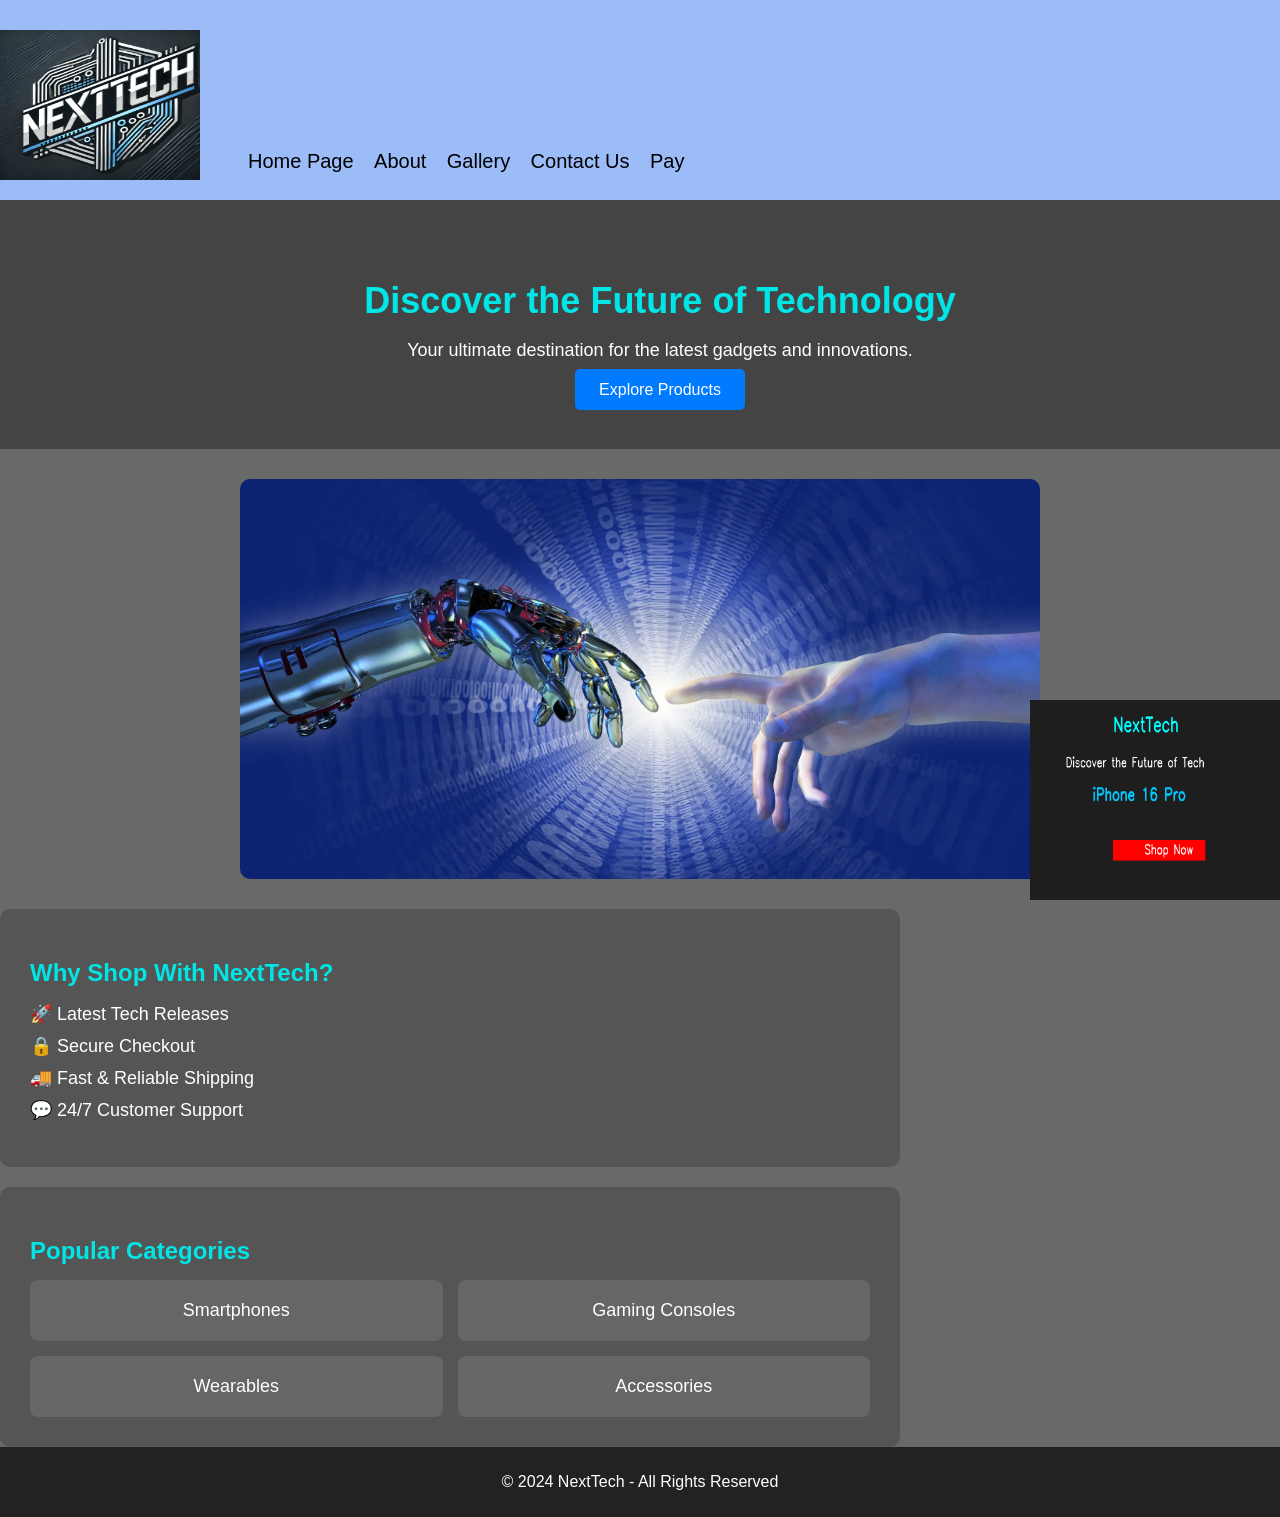
<file: index.html>
<!DOCTYPE html>
<html lang="en">
<head>
    <link rel="stylesheet" href="home.css">
    <meta charset="UTF-8">
    <meta name="viewport" content="width=device-width, initial-scale=1.0">
    <title>NextTech - Home</title>
    <script src="javascript/pic.js"></script>
</head>
<body>
    <div>

      <header class="container_fluid">
        <div class="container">
            <div class="pic">
                <img src="image/logo.webp" alt="NextTech Logo" id="main_logo">
            </div>
            <div class="navigation">
                <nav class="navi">
                    <a href="index.html">Home Page</a>
                    <a href="about.html">About</a>
                    <a href="gallery.html">Gallery</a>
                    <a href="contact.html">Contact Us</a>
                    <a href="pay.html">Pay</a>
                </nav>
            </div>
        </div>
    </header>
    <section class="hero container_fluid">
        <h1>Discover the Future of Technology</h1>
        <p>Your ultimate destination for the latest gadgets and innovations.</p>
        <a href="gallery.html" class="hero-btn">Explore Products</a>
    </section>

    
    <div class="slider">
        <img class="slide" src="image/slide1.png" alt="Slide 1">
        <img class="slide" src="image/slide2.png" alt="Slide 2">
        <img class="slide" src="image/slide3.png" alt="Slide 3">
    </div>
      


    <main class="container">
        <section class="features">
            <h2>Why Shop With NextTech?</h2>
            <ul>
                <li>🚀 Latest Tech Releases</li>
                <li>🔒 Secure Checkout</li>
                <li>🚚 Fast & Reliable Shipping</li>
                <li>💬 24/7 Customer Support</li>
            </ul>
        </section>

        <section class="categories">
            <h2>Popular Categories</h2>
            <div class="cat-grid">
                <div class="cat-item">Smartphones</div>
                <div class="cat-item">Gaming Consoles</div>
                <div class="cat-item">Wearables</div>
                <div class="cat-item">Accessories</div>
            </div>
        </section>
    </main>

    <a href="pay.html"><img src="image/nexttech_animation_slow_loop.gif" alt="Pay Now GIF" id="gif"></a>  
    </div>
    
    <footer>
        <p>© 2024 NextTech - All Rights Reserved</p>
    </footer>
    <script src="javascript/transition.js"></script>
</body>

</html>
</file>
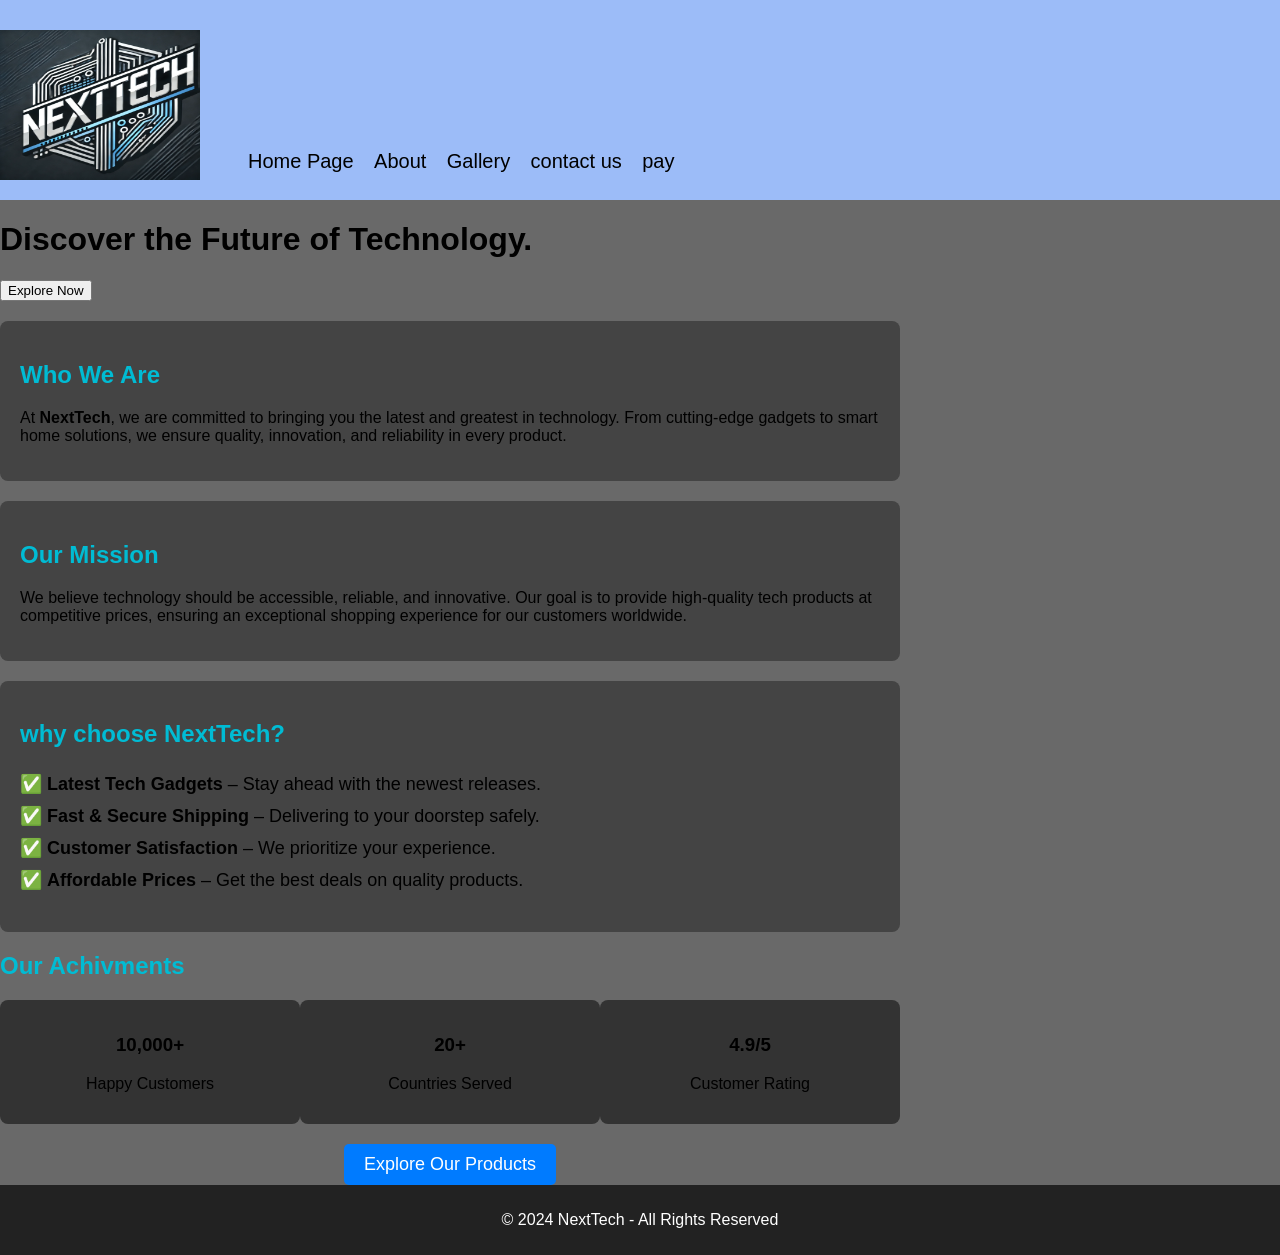
<file: about.html>
<!DOCTYPE html>
<html lang="en">
<head>
    <link rel="stylesheet" href="about.css">
    <meta charset="UTF-8">
    <meta name="viewport" content="width=device-width, initial-scale=1.0">
    <title>NextTech - about</title>
    <script src="javascript/aboutchgtxt.js"></script>
</head>
<body>
    <header class="container_fluid">
        <div class="container">
            <div class="pic">
                <img src="image/logo.webp" alt="" id="main_logo">
            </div>
            <div class="navigation">
                <nav class="navi">
                    <a href="index.html">Home Page</a>
                    <a href="about.html">About</a>
                    <a href="gallery.html">Gallery</a>
                    <a href="contact.html">contact us</a>
                    <a href="pay.html">pay</a>
    
                </nav>
            </div>

        </div>
    </header>
    <div class=" strip container_fluid">
        <h1 id="changetxt">Discover the Future of Technology.</h1>
        <div>
            <button onclick="chgname()" id="chagame">Explore Now</button>
        </div>
    </div>
    <main class="container">
        <section class="about-section">
            <h2>Who We Are</h2>
            <p>At <strong>NextTech</strong>, we are committed to bringing you the latest and greatest in technology. From cutting-edge gadgets to smart home solutions, we ensure quality, innovation, and reliability in every product.</p>
        </section>
        <section class="mission-section">
            <h2>Our Mission</h2>
            <p>We believe technology should be accessible, reliable, and innovative. Our goal is to provide high-quality tech products at competitive prices, ensuring an exceptional shopping experience for our customers worldwide.</p>
        </section>
        <section class="values-section">
            <h2>why choose NextTech?</h2>
            <ul>
                <li>✅ <strong>Latest Tech Gadgets</strong> – Stay ahead with the newest releases.</li>
                <li>✅ <strong>Fast & Secure Shipping</strong> – Delivering to your doorstep safely.</li>
                <li>✅ <strong>Customer Satisfaction</strong> – We prioritize your experience.</li>
                <li>✅ <strong>Affordable Prices</strong> – Get the best deals on quality products.</li>
            </ul>
        </section>
        <section class="state-section">
            <h2>Our Achivments</h2>
            <div class="stats">
                <div class="stat-box">
                    <h3>10,000+</h3>
                    <p>Happy Customers</p>
                </div>
                <div class="stat-box">
                    <h3>20+</h3>
                    <p>Countries Served</p>
                </div>
                <div class="stat-box">
                    <h3>4.9/5</h3>
                    <p>Customer Rating</p>
                </div>
            </div>
        </section>
        <div class="cta-container">
            <a href="gallery.html" class="cta-button">Explore Our Products</a>
        </div>
    </main>
    <footer class="container_fluid">
        <p>© 2024 NextTech - All Rights Reserved</p>
    </footer>
</body>
</html>
</file>
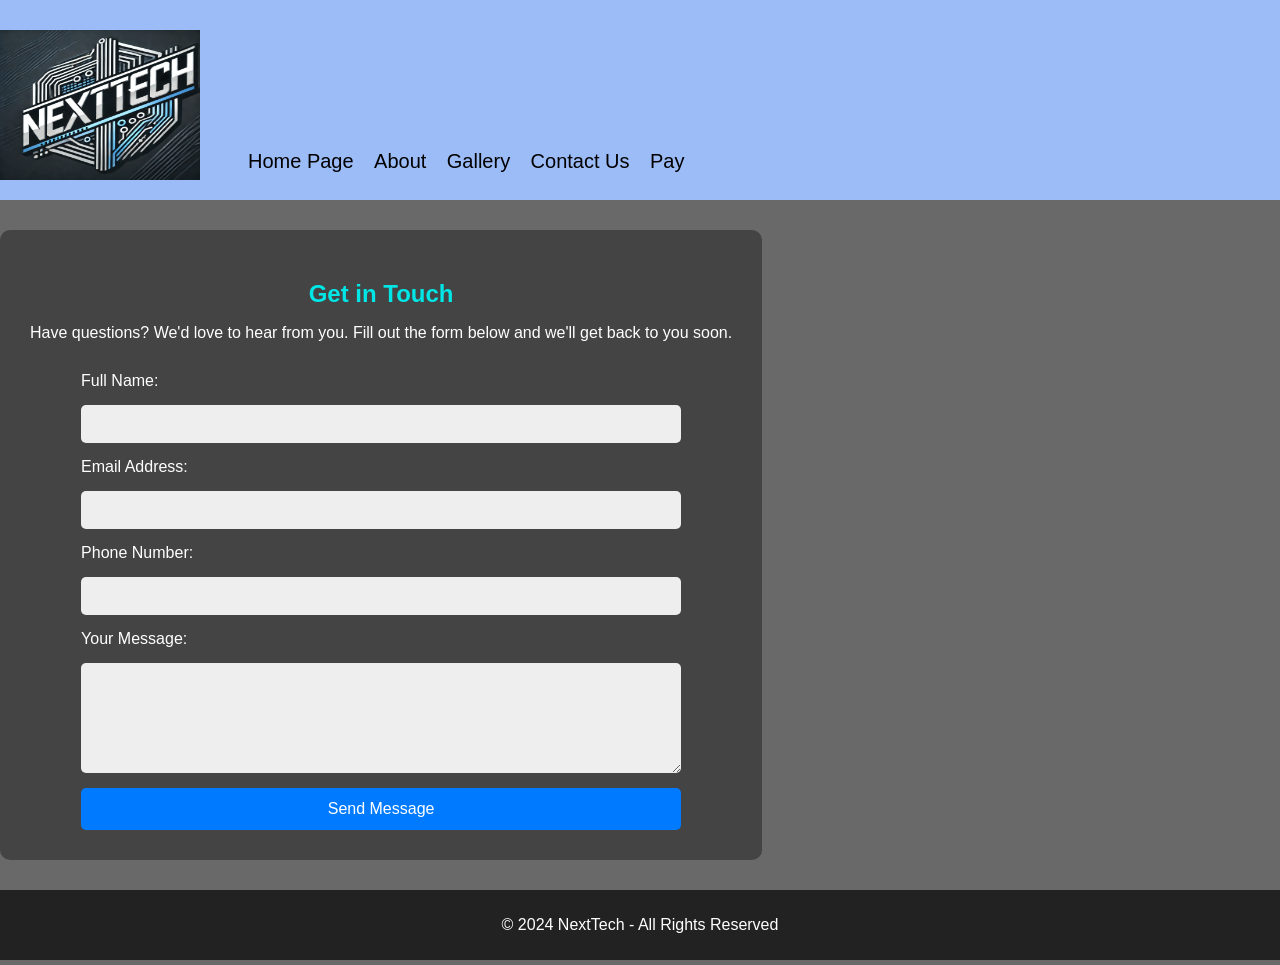
<file: contact.html>
<!DOCTYPE html>
<html lang="en">
<head>
    <link rel="stylesheet" href="contact us.css">
    <meta charset="UTF-8">
    <meta name="viewport" content="width=device-width, initial-scale=1.0">
    <title>NextTech - Contact Us</title>
</head>
<body>
    <header class="container_fluid">
        <div class="container">
            <div class="pic">
                <img src="image/logo.webp" alt="NextTech Logo" id="main_logo">
            </div>
            <div class="navigation">
                <nav class="navi">
                    <a href="index.html">Home Page</a>
                    <a href="about.html">About</a>
                    <a href="gallery.html">Gallery</a>
                    <a href="contact.html">Contact Us</a>
                    <a href="pay.html">Pay</a>
                </nav>
            </div>
        </div>
    </header>

    <main class="container">
        <section class="contact-form-section">
            <h1>Get in Touch</h1>
            <p>Have questions? We'd love to hear from you. Fill out the form below and we'll get back to you soon.</p>

            <form action="thankyou.html" method="get" class="contact-form">
                <label for="name">Full Name:</label>
                <input type="text" id="name" name="name" required>

                <label for="email">Email Address:</label>
                <input type="email" id="email" name="email" required>

                <label for="phone">Phone Number:</label>
                <input type="tel" id="phone" name="phone">

                <label for="message">Your Message:</label>
                <textarea id="message" name="message" rows="5" required></textarea>

                <button type="submit">Send Message</button>
            </form>
        </section>
    </main>

    <footer class="container_fluid">
        <p>© 2024 NextTech - All Rights Reserved</p>
    </footer>
</body>
</html>
</file>
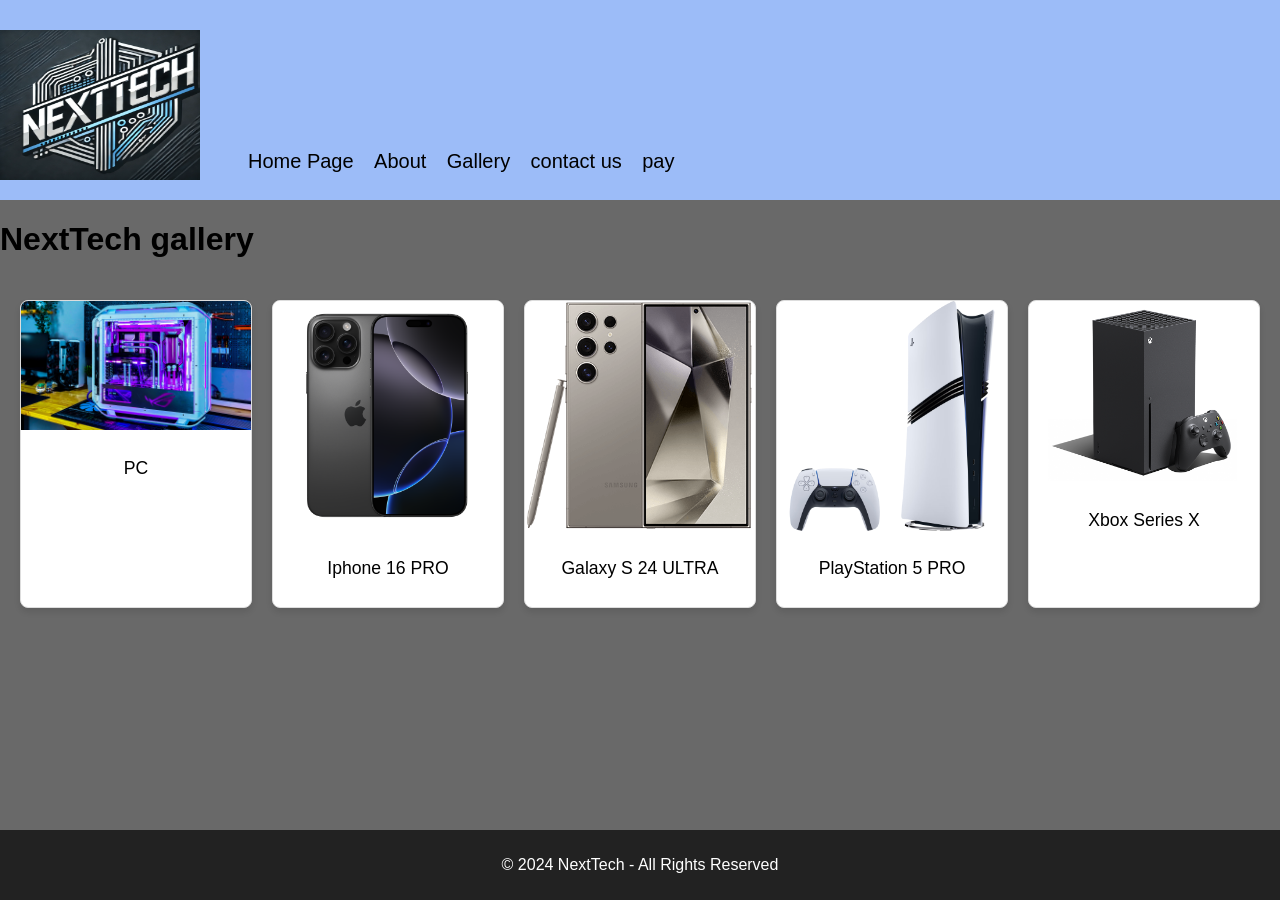
<file: gallery.html>
<!DOCTYPE html>
<html lang="en">
<head>
    <link rel="stylesheet" href="gallery.css">
    <meta charset="UTF-8">
    <meta name="viewport" content="width=device-width, initial-scale=1.0">
    <title>NextTech - gallery</title>
</head>
<body>
    <header class="container_fluid">
        <div class="container">
            <div class="pic">
                <img src="image/logo.webp" alt="" id="main_logo">
            </div>
            <div class="navigation">
                <nav class="navi">
                    <a href="index.html">Home Page</a>
                    <a href="about.html">About</a>
                    <a href="gallery.html">Gallery</a>
                    <a href="contact.html">contact us</a>
                    <a href="pay.html">pay</a>
    
                </nav>
            </div>
        </div>
        <div class="container_fluid">
            

        </div>
    </header>
    <main>
        <h1>NextTech gallery</h1>
        <section class="gallery">
            <div class="gallery-item">
                <img src="image/pc.jpg" alt="PC">
                <p>PC</p>
            </div>
            <div class="gallery-item">
                <img src="image/iphone.png" alt="Iphone 16 PRO">
                <p>Iphone 16 PRO</p>
            </div>
            <div class="gallery-item">
                <img src="image/galaxy.png" alt="Galaxy S 24 ULTRA">
                <p>Galaxy S 24 ULTRA</p>
            </div>
            <div class="gallery-item">
                <img src="image/ps5pro.avif" alt="PlayStation 5 PRO">
                <p>PlayStation 5 PRO</p>
            </div>
            <div class="gallery-item">
                <img src="image/xbox.png" alt="Xbox Series X">
                <p>Xbox Series X</p>
            </div>

        </section>
    </main>
    <footer class="container_fluid">
        <p>© 2024 NextTech - All Rights Reserved</p>
    </footer>
</body>
</html>
</file>
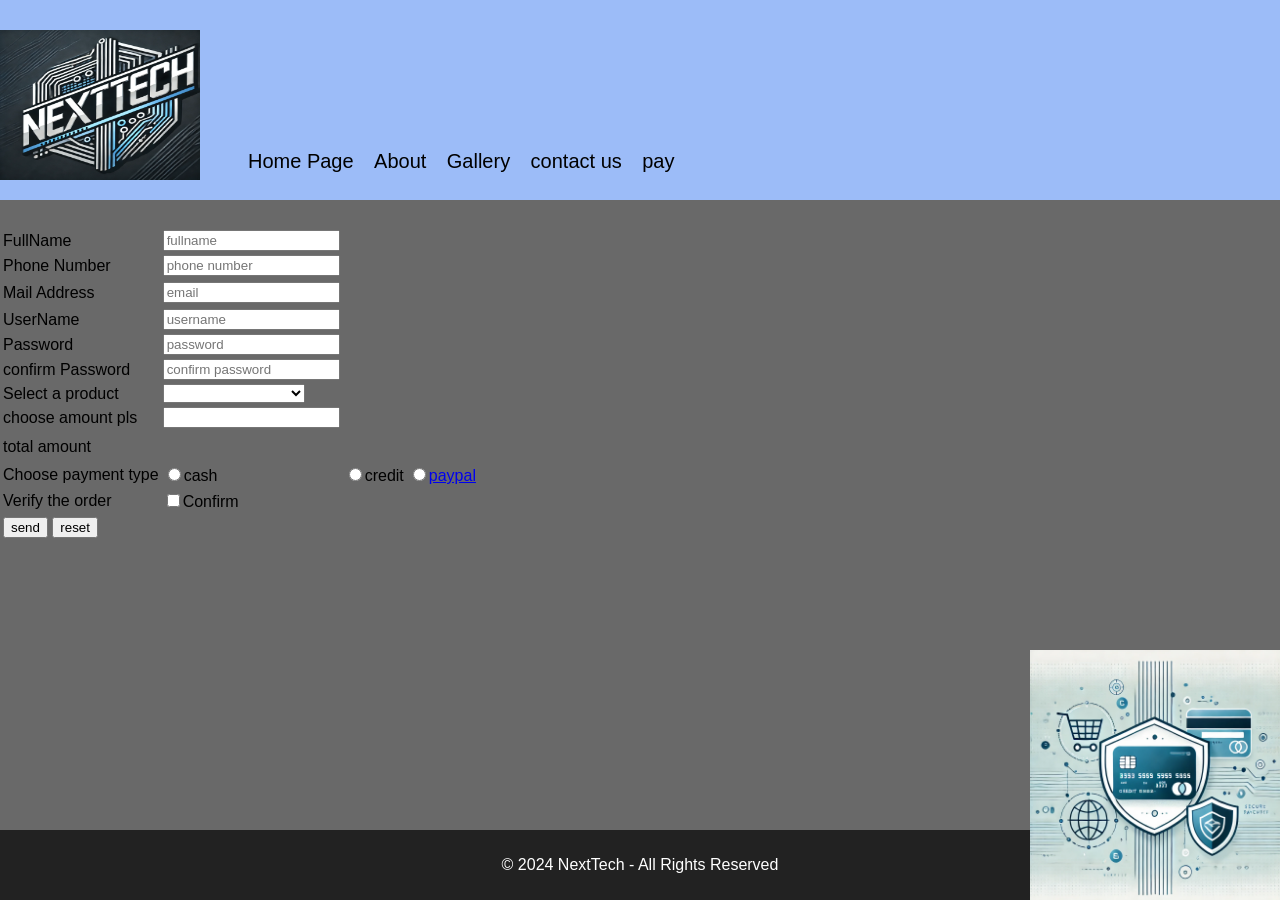
<file: pay.html>
<!DOCTYPE html>
<html lang="en">
<head>
    <link rel="stylesheet" href="pay.css">
    <meta charset="UTF-8">
    <meta name="viewport" content="width=device-width, initial-scale=1.0">
    <title>NextTech - pay</title>
    
    <script src="javascript/form.js"></script>
    <script src="javascript/pic.js"></script>
    <script src="javascript/calc.js"></script>
</head>
<body>
    <header class="container_fluid">
        <div class="container">
            <div class="pic">
                <img src="image/logo.webp" alt="" id="main_logo">
            </div>
            <div class="navigation">
                <nav class="navi">
                    <a href="index.html">Home Page</a>
                    <a href="about.html">About</a>
                    <a href="gallery.html">Gallery</a>
                    <a href="contact.html">contact us</a>
                    <a href="pay.html">pay</a>
    
                </nav>
            </div>

        </div>
        <div class="container_fluid">
            

        </div>
    </header>
    <main>
        <div class="mainn container">
            <div class="formm">
                <form action="" method="get" target="_blank" >
                    <table>
                        <tr>
                            <td><label for="fullname">FullName</label></td>
                            <td><input type="text" name="username" required placeholder="fullname" id="fname" onload="fullName()"></td>
                            <td><div id="msgBox1"></div></td>
                        </tr>
                        </tr>
                            <td><label for="phonenum">Phone Number</label></td>
                            <td><input type="tel" name="telnum" required placeholder="phone number" id="phone"></td>
                            <tr><div id="msgBox6"></div></tr>
                        </tr>
                        <tr>
                            <td><label for="mail">Mail Address</label></td>
                            <td><input type="email" name="mail" required placeholder="email" id="email"></td>
                            <tr><div id="msgBox5"></div></tr>
                        </tr>
                        <tr>
                            <td><label for="us">UserName</label></td> 
                            <td><input type="text" name="us" id="username" required placeholder="username"></td>
                            <td><div id="msgBox2"></div></td>
                        </tr>
                        <tr>
                            <td><label for="pass">Password</label></td>
                            <td><input type="password" id="password" required placeholder = "password" ></label></td>
                            <td><div id="msgBox3"></div></td>
                        </tr>
                        <tr>
                            <td><label for="pass">confirm Password</label></td>
                            <td><input type="password" id="confirm" required placeholder = "confirm password" ></label></td>
                            <td><div id="msgBox4"></div></td>
                        </tr>
                        <tr>
                            <td><label for="choose">Select a product</label></td>
                            <td>
                                <select name="carselect" id="selectcar" required onchange="picChange()">
                                    <option value="image/445725db-2a7f-4bba-a464-0bb2d93d6527.webp"></option>
                                    <option value="image/pc.jpg">PC</option>
                                    <option value="image/iphone.png">Iphone 16 PRO</option>
                                    <option value="image/galaxy.png">Galaxy S 24 ULTRA</option>
                                    <option value="image/ps5pro.avif">Playstation 5 PRO</option>
                                    <option value="image/xbox.png">Xbox Seriess X</option>
                                </select>
                            </td>
                        </tr>
                        <tr>
                            <td>
                                <label for="quant">choose amount pls</label>
                            </td>
                            <td>
                                <input type="number" required id="quant" oninput="calc()">
                            </td>
                        </tr>
                        <tr>
                            <td>
                                <label for="price" id="ltprice">total amount</label>
                            </td>
                            <td>
                                <h2 id="tprice"></h2>
                            </td>
                        </tr>

                        <td><label for="pay">Choose payment type</label></td>
                                    <td><input type="radio" name="paym" id="Cash">cash</td>
                                    <td><input type="radio" name="paym" id="Credit">credit</td>
                                    <td><input type="radio" name="paym" id="Paypal"><a href="https://www.paypal.com/il/home">paypal</a></td>
                    <tr>
                    <tr>
                        <td><label for="imp">Verify the order</label></td>
                        <td><input type="checkbox" id="crfm" required>Confirm</td>
                        <tr>
                    <tr>
                        <td colspan="2" style="padding-bottom: 100px;">
                            <button type="submit"  onclick="validateForm()">send</button>
                            <button type="reset">reset</button>
                        </td>
                    </tr>
                </table>
    </main>
    <footer>
    </div>
        <div>
            <img src="image/445725db-2a7f-4bba-a464-0bb2d93d6527.webp" alt="" id="paymentpic">
            <p>© 2024 NextTech - All Rights Reserved</p>
        </div>
    </div>
</footer>
<script src=javascript/form.js></script>
</body>
</html>
</file>
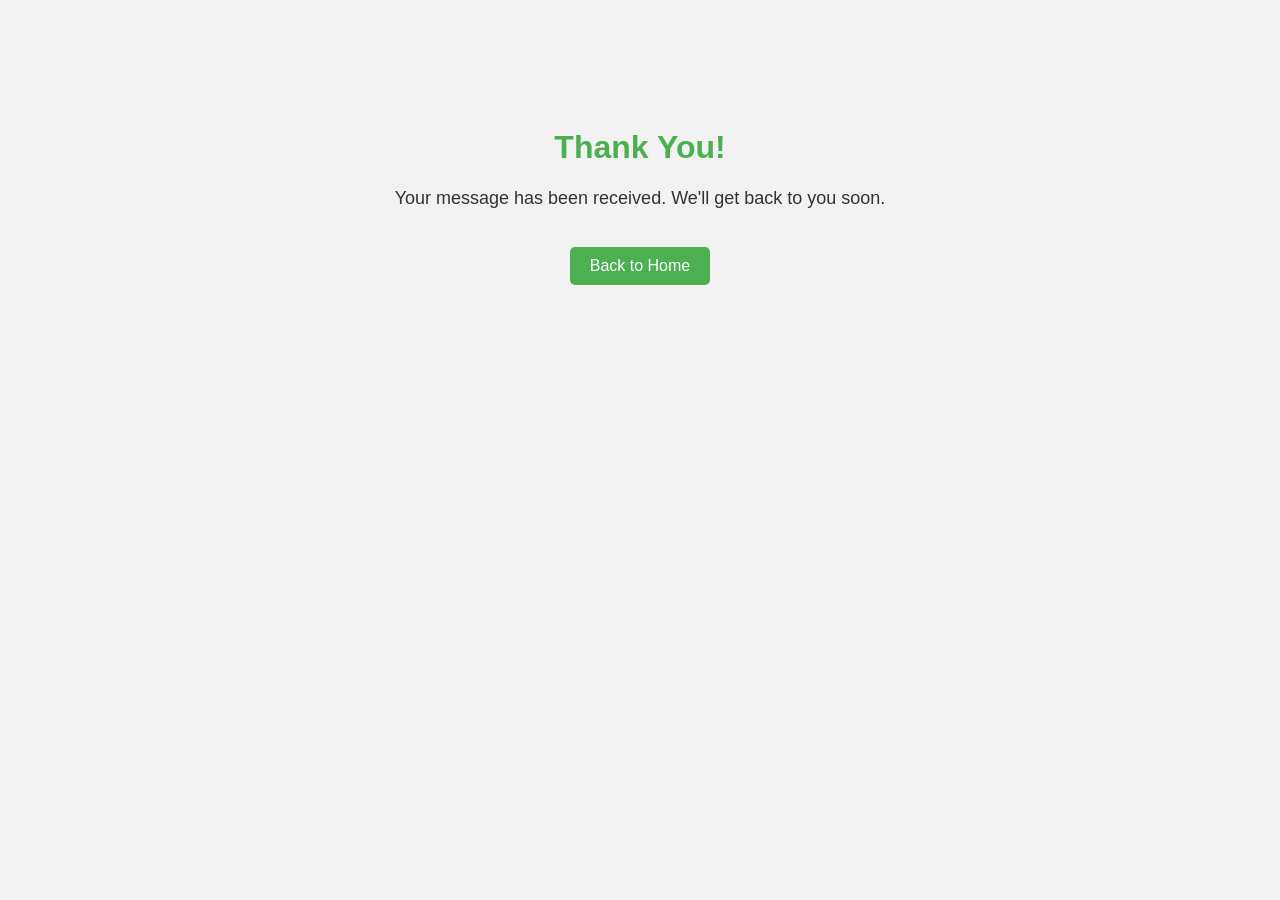
<file: thankyou.html>
<!DOCTYPE html>
<html lang="en">
<head>
    <meta charset="UTF-8">
    <title>Thank You</title>
    <style>
        body {
            background-color: #f2f2f2;
            font-family: Arial, sans-serif;
            text-align: center;
            padding-top: 100px;
        }
        h1 {
            color: #4CAF50;
        }
        p {
            font-size: 18px;
            color: #333;
        }
        a {
            display: inline-block;
            margin-top: 20px;
            text-decoration: none;
            background-color: #4CAF50;
            color: white;
            padding: 10px 20px;
            border-radius: 5px;
        }
        a:hover {
            background-color: #45a049;
        }
    </style>
</head>
<body>
    <h1>Thank You!</h1>
    <p>Your message has been received. We'll get back to you soon.</p>
    <a href="index.html">Back to Home</a>
</body>
</html>
</file>
<file: home.css>
body {
    direction: ltr;
    font-family: Arial, Helvetica, sans-serif;
    background-color: dimgray;
    height: 100vh;
    position: relative;
    color: white;
}

.container_fluid {
    width: 100%;
}

.container {
    max-width: 900px;
    margin: 0 auto;
    margin-left: 0px;
}

header {
    background-color: rgb(156, 188, 248);
    min-height: 200px;
}

header #main_logo {
    height: 150px;
    width: 200px;
    margin-top: 30px;
}

header .container {
    display: flex;
}

header .navigation {
    margin-right: 40px;
    margin-top: 150px;
    margin-left: 40px;
}

nav a {
    font-size: 20px;
    text-decoration: none;
    color: black;
    padding: 8px;
}

nav a:hover {
    color: rgb(16, 65, 225);
}

nav a:active {
    color: brown;
}

.hero {
    background-color: #444;
    text-align: center;
    padding: 50px 20px;
}

.hero h1 {
    font-size: 36px;
    color: #00e6e6;
    margin-bottom: 10px;
}

.hero p {
    font-size: 18px;
    margin-bottom: 20px;
}

.hero-btn {
    background-color: #007bff;
    padding: 12px 24px;
    color: white;
    text-decoration: none;
    border-radius: 5px;
    transition: background-color 0.3s ease;
}

.hero-btn:hover {
    background-color: #0056b3;
}

.features, .categories {
    background-color: #555;
    padding: 30px;
    margin-top: 20px;
    border-radius: 10px;
}

.features h2, .categories h2 {
    color: #00e6e6;
    margin-bottom: 15px;
}

.features ul {
    list-style-type: none;
    padding: 0;
}

.features li {
    margin: 10px 0;
    font-size: 18px;
}

.cat-grid {
    display: grid;
    grid-template-columns: repeat(2, 1fr);
    gap: 15px;
    margin-top: 10px;
}

.cat-item {
    background-color: #666;
    padding: 20px;
    text-align: center;
    border-radius: 8px;
    font-size: 18px;
    transition: background-color 0.3s;
}

.cat-item:hover {
    background-color: #888;
}

#gif {
    position: fixed;
    bottom: 0;
    right: 0;
    width: 250px;
    height: 200px;
    z-index: 1000;
    margin: 0;
    padding: 0;
}


html, body {
    height: 100%;
    margin: 0;
    padding: 0;
}

.page-wrapper {
    min-height: 100%;
    display: flex;
    flex-direction: column;
}

.container, .hero, main {
    flex: 1;
}

footer {
    background-color: #222;
    color: #fff;
    text-align: center;
    padding: 10px 0;
    width: 100%;
}

.slider {
    width: 100%;
    max-width: 800px;
    height: 400px;
    margin: 30px auto;
    position: relative;
    overflow: hidden;
    border-radius: 10px
}

.slide {
    width: 100%;
    height: 100%;
    position: absolute;
    top: 0;
    left: 0;
    opacity: 0;
    transition: opacity 1s ease-in-out;
    object-fit: cover;
}

.slide.active {
    opacity: 1;
    z-index: 1;
}
</file>
<file: about.css>
body{
    direction: ltr;
    font-family: Arial, Helvetica, sans-serif;
    background-color: dimgray;
}
.container_fluid{
    width: 100%;
}
.container{
    max-width: 900px;
    margin: 0 auto;
    margin-left: 0px;
}
header{
    background-color: rgb(156, 188, 248);
    min-height: 200px;
}
header #main_logo{
    height: 150px;
    width: 200px;
    margin-top: 30px;
}
header .container{
    display: flex;
}
header .navigation{
    margin-right: 40px;
    margin-top: 150px;
    margin-left: 40px;
}
nav a{
    font-size: 20px;
    text-decoration: none;
    color: black;
    padding: 8px;
}
nav a:hover{
    color: rgb(16, 65, 225);
}
nav a:active{
    color:brown;
}
.headline {
    margin-left: 400px;
}
/* עיצוב דף About */
.about-section, .mission-section, .values-section, .stats-section {
    background-color: #444;
    padding: 20px;
    border-radius: 8px;
    margin: 20px 0;
}

h2 {
    color: #00bcd4;
}

ul {
    list-style-type: none;
    padding: 0;
}

ul li {
    font-size: 18px;
    padding: 5px 0;
}

.stats {
    display: flex;
    justify-content: space-around;
    text-align: center;
    margin: 20px 0;
}

.stat-box {
    background-color: #333;
    padding: 15px;
    border-radius: 8px;
    width: 30%;
}

.cta-container {
    text-align: center;
    margin-top: 20px;
}

.cta-button {
    display: inline-block;
    padding: 10px 20px;
    font-size: 18px;
    color: white;
    background-color: #007bff;
    border-radius: 5px;
    text-decoration: none;
    transition: background-color 0.3s ease;
}

.cta-button:hover {
    background-color: #0056b3;
}

footer {
    background-color: #222;
    color: #fff;
    text-align: center;
    padding: 10px 0;
    width: 100%;
}

html, body {
    height: 100%;
    margin: 0;
    padding: 0;
}

body {
    display: flex;
    flex-direction: column;
}

main {
    flex: 1; 
}
</file>
<file: contact us.css>
body{
    direction: ltr;
    font-family: Arial, Helvetica, sans-serif;
    background-color: dimgray;
}
.container_fluid{
    width: 100%;
}
.container{
    max-width: 900px;
    margin: 0 auto;
    margin-left: 0px;
}
header{
    background-color: rgb(156, 188, 248);
    min-height: 200px;
}
header #main_logo{
    height: 150px;
    width: 200px;
    margin-top: 30px;
}
header .container{
    display: flex;
}
header .navigation{
    margin-right: 40px;
    margin-top: 150px;
    margin-left: 40px;
}
nav a{
    font-size: 20px;
    text-decoration: none;
    color: black;
    padding: 8px;
}
nav a:hover{
    color: rgb(16, 65, 225);
}
nav a:active{
    color:brown;
}
.headline {
    margin-left: 400px;
}
footer {
    background-color: #222;
    color: #fff;
    text-align: center;
    padding: 10px 0;
    width: 100%;
}

.contact-form-section {
    background-color: #444;
    padding: 30px;
    margin: 30px auto;
    border-radius: 10px;
    color: white;
}

.contact-form-section h1 {
    color: #00e6e6;
    text-align: center;
    margin-bottom: 10px;
}

.contact-form-section p {
    text-align: center;
    margin-bottom: 30px;
}

.contact-form {
    display: flex;
    flex-direction: column;
    gap: 15px;
    max-width: 600px;
    margin: 0 auto;
}

.contact-form label {
    font-size: 16px;
}

.contact-form input,
.contact-form textarea {
    padding: 10px;
    font-size: 16px;
    border: none;
    border-radius: 5px;
    background-color: #eee;
}

.contact-form button {
    background-color: #007bff;
    color: white;
    border: none;
    padding: 12px;
    border-radius: 5px;
    font-size: 16px;
    cursor: pointer;
    transition: background-color 0.3s ease;
}

.contact-form button:hover {
    background-color: #0056b3;
}

html, body {
    height: 100%;
    margin: 0;
    padding: 0;
}

body {
    display: flex;
    flex-direction: column;
}

main {
    flex: 1; 
}
</file>
<file: gallery.css>
body{
    direction: ltr;
    font-family: Arial, Helvetica, sans-serif;
    background-color: dimgray;
    margin: 0 auto;
}
.container_fluid{
    width: 100%;
}
.container{
    max-width: 900px;
    margin: 0 auto;
    margin-left: 0px;
}
header{
    background-color: rgb(156, 188, 248);
    min-height: 200px;
}
header #main_logo{
    height: 150px;
    width: 200px;
    margin-top: 30px;
}
header .container{
    display: flex;
}
header .navigation{
    margin-right: 40px;
    margin-top: 150px;
    margin-left: 40px;
}
nav a{
    font-size: 20px;
    text-decoration: none;
    color: black;
    padding: 8px;
}
nav a:hover{
    color: rgb(16, 65, 225);
}
nav a:active{
    color:brown;
}
.headline {
    margin-left: 400px;
}
.gallery {
    display: grid;
    grid-template-columns: repeat(auto-fit, minmax(200px, 1fr));
    gap: 20px;
    padding: 20px;
}

.gallery-item {
    background: #fff;
    border: 1px solid #ddd;
    border-radius: 8px;
    overflow: hidden;
    text-align: center;
    box-shadow: 0 4px 6px rgba(0, 0, 0, 0.1);
    transition: transform 0.3s ease, box-shadow 0.3s ease;
}

.gallery-item:hover {
    transform: translateY(-5px);
    box-shadow: 0 6px 10px rgba(0, 0, 0, 0.15);
}

.gallery-item img {
    width: 100%;
    height: 150;
    display: block;
}

.gallery-item p {
    padding: 10px 0;
    font-size: 1.1em;
}
footer {
    background-color: #222;
    color: #fff;
    text-align: center;
    padding: 10px 0;
    width: 100%;
}

html, body {
    height: 100%;
    margin: 0;
    padding: 0;
}

body {
    display: flex;
    flex-direction: column;
}

main {
    flex: 1; 
}
</file>
<file: pay.css>
body{
    direction: ltr;
    font-family: Arial, Helvetica, sans-serif;
    background-color: dimgray;
    margin: 0 auto;
    white-space: nowrap;
}
.container_fluid{
    width: 100%;
}
.container{
    max-width: 900px;
    margin: 0 auto;
    margin-left: 0px;
}
header{
    background-color: rgb(156, 188, 248);
    min-height: 200px;
}
header #main_logo{
    height: 150px;
    width: 200px;
    margin-top: 30px;
}
header .container{
    display: flex;
}
header .navigation{
    margin-right: 40px;
    margin-top: 150px;
    margin-left: 40px;
}
nav a{
    font-size: 20px;
    text-decoration: none;
    color: black;
    padding: 8px;
}
nav a:hover{
    color: rgb(16, 65, 225);
}
nav a:active{
    color:brown;
}
.headline {
    margin-left: 400px;
}
table{
    margin-top: 27px;
}
body #paymentpic {
    position: fixed;
    bottom: 0;
    right: 0;
    width: 250px; 
    height: 250px;
    z-index: 1000;
}
.mainn{
    display: flex;
}
#tprice, #ltprice {
    margin: 5px 0; 
    line-height: 1.2; 
    display: inline-block; 
}

footer {
    background-color: #222;
    color: #fff;
    text-align: center;
    padding: 10px 0;
    width: 100%;
}

html, body {
    height: 100%;
    margin: 0;
    padding: 0;
}

body {
    display: flex;
    flex-direction: column;
}

main {
    flex: 1; 
}
</file>
